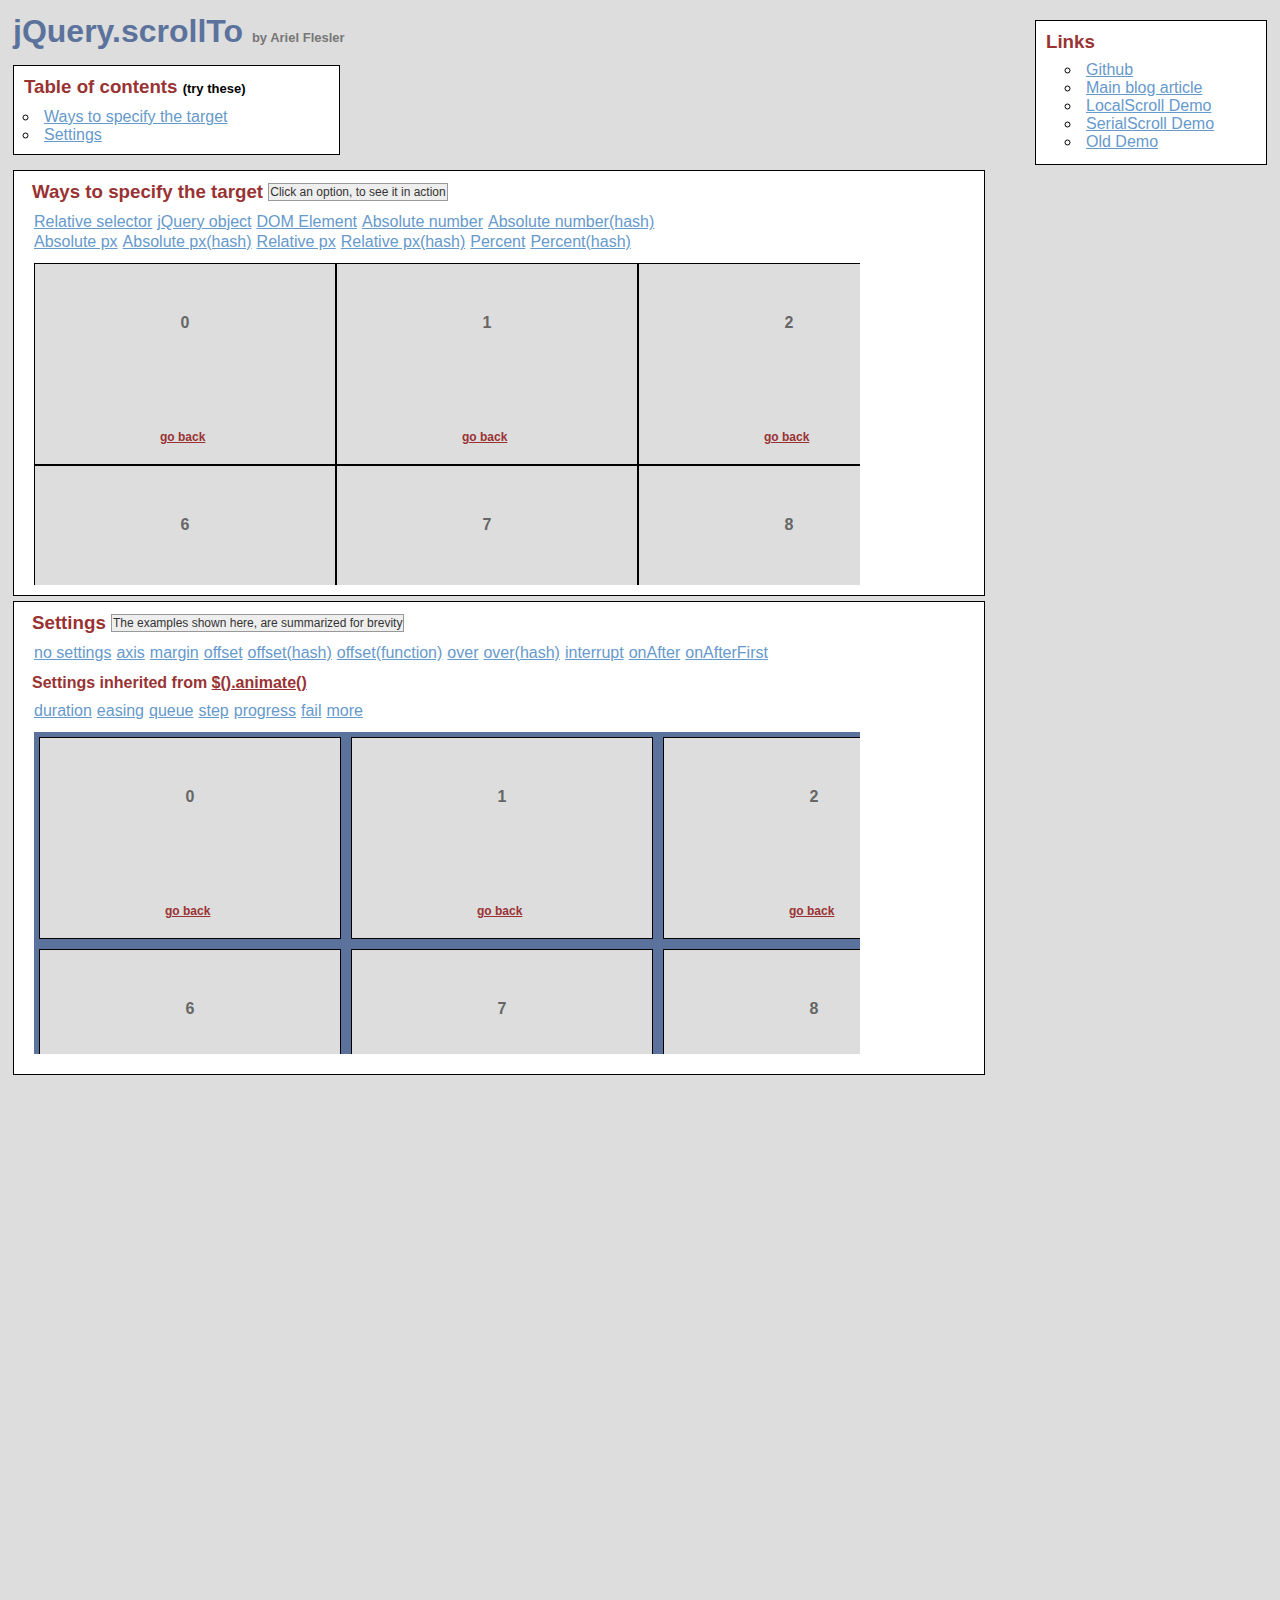
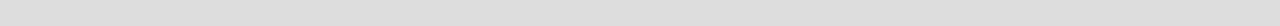
<file: GPMS3.2/public_html/js/libs/jquery.scrollTo-master/demo/index.html>
<!DOCTYPE html PUBLIC "-//W3C//DTD XHTML 1.0 Transitional//EN" "http://www.w3.org/TR/xhtml1/DTD/xhtml1-transitional.dtd">
<html xmlns="http://www.w3.org/1999/xhtml">
<head>
	<meta http-equiv="Content-Type" content="text/html; charset=iso-8859-1" />
	<title>jQuery.scrollTo</title>
	<meta name="keywords" content="javascript, jquery, plugins, scroll, scrollTo, smooth, animation, to, effect, ariel, flesler, window, overflow, element, navigation, customizable" />
	<meta name="description" content="Demo of jQuery.scrollTo. Lightweight, cross-browser and highly customizable animated scrolling with jQuery, made by Ariel Flesler." />
	<meta name="robots" content="index,follow" />
	<link type="text/css" rel="stylesheet" href="css/style.css" />
	<script type="text/javascript" src="https://ajax.googleapis.com/ajax/libs/jquery/1.8.0/jquery.min.js"></script>
	<script type="text/javascript" src="../jquery.scrollTo.min.js"></script>
	<script type="text/javascript">
		jQuery(function( $ ){
			/**
			 * Demo binding and preparation, no need to read this part
			 */
				//borrowed from jQuery easing plugin
				//http://gsgd.co.uk/sandbox/jquery.easing.php
				$.easing.elasout = function(x, t, b, c, d) {
					var s=1.70158;var p=0;var a=c;
					if (t==0) return b;  if ((t/=d)==1) return b+c;  if (!p) p=d*.3;
					if (a < Math.abs(c)) { a=c; var s=p/4; }
					else var s = p/(2*Math.PI) * Math.asin (c/a);
					return a*Math.pow(2,-10*t) * Math.sin( (t*d-s)*(2*Math.PI)/p ) + c + b;
				};
				$('a.back').click(function() {
					$(this).parents('div.pane').scrollTo(0, 800, { queue:true });
					$(this).parents('div.section').find('span.message').text( this.title);
					return false;
				});
				//just for the example, to stop the click on the links.
				$('ul.links').click(function(e){
					var link = e.target;
					if (link.target === '_blank') {
						return;
					}
					e.preventDefault();
					link.blur();
					if (link.title) {
						$(this).parent().find('span.message').text(link.title);
					}
				});
			
			// This one is important, many browsers don't reset scroll on refreshes
			// Reset all scrollable panes to (0,0)
			$('div.pane').scrollTo(0);
			// Reset the screen to (0,0)
			$.scrollTo(0);
			
			// TOC, shows how to scroll the whole window
			$('#toc a').click(function() {//$.scrollTo works EXACTLY the same way, but scrolls the whole screen
				$.scrollTo(this.hash, 1500, { easing:'elasout' });
				$(this.hash).find('span.message').text(this.title);
				return false;
			});
			
			// Target examples bindings
			var $target = $('#pane-target');
			$('#target-examples a').click(function() {
				$target.stop(true);
			});

			$('#relative-selector').click(function() {
				$target.scrollTo('li:eq(7)', 800);
			});
			$('#jquery-object').click(function() {
				$target.scrollTo($('#pane-target li:eq(14)') , 800);
			});
			$('#dom-element').click(function() {
				$target.scrollTo(document.getElementById('twenty'), 800);
			});
			$('#absolute-number').click(function() {
				$target.scrollTo(150, 800);
			});
			$('#absolute-number-hash').click(function() {
				$target.scrollTo({ top:800, left:700}, 800);
			});
			$('#absolute-px').click(function() {
				$target.scrollTo('520px', 800);
			});
			$('#absolute-px-hash').click(function() {
				$target.scrollTo({top:'110px', left:'290px'}, 800);
			});
			$('#relative-px').click(function() {
				$target.scrollTo('+=100', 500);
			});
			$('#relative-px-hash').click(function() {				
				$target.scrollTo({top:'-=100px', left:'+=100'}, 500);
			});
			$('#percentage-px').click(function() {				
				$target.scrollTo('50%', 800);
			});
			$('#percentage-px-hash').click(function() {				
				$target.scrollTo({top:'50%', left:'20%'}, 800);
			});
			
			// Settings examples bindings, they will all scroll to the same place, with different settings
			var $settings = $('#pane-settings');
			$('#settings-examples a').click(function() {
				// before each animation, reset to (0,0), skip this.
				$settings.stop(true).scrollTo(0);
			});
			
			$('#settings-no').click(function() {
				$settings.scrollTo('li:eq(15)', 1000);
			});
			$('#settings-axis').click(function() {// only scroll horizontally
				$settings.scrollTo('li:eq(15)', 1000, { axis:'x' });
			});
			$('#settings-duration').click(function() {// it's the same as specifying it in the 2nd argument
				$settings.scrollTo('li:eq(15)', { duration: 3000 });
			});
			$('#settings-easing').click(function() {
				$settings.scrollTo('li:eq(15)', 2500, { easing:'elasout' });
			});
			$('#settings-margin').click(function() {//scroll to the "outer" position of the element
				$settings.scrollTo('li:eq(15)', 1000, { margin:true });
			});
			$('#settings-offset').click(function() {//same as { top:-50, left:-50 }
				$settings.scrollTo('li:eq(15)', 1000, { offset:-50 });
			});
			$('#settings-offset-hash').click(function() {
				$settings.scrollTo('li:eq(15)', 1000, { offset:{ top:-5, left:-30 } });
			});
			$('#settings-offset-function').click(function() {
				$settings.scrollTo('li:eq(15)', 1000, {offset: function() { return {top:-30, left:-5}; }});
			});
			$('#settings-over').click(function() {//same as { top:-50, left:-50 }
				$settings.scrollTo('li:eq(15)', 1000, { over:0.5 });
			});
			$('#settings-over-hash').click(function() {
				$settings.scrollTo('li:eq(15)', 1000, { over:{ top:0.2, left:-0.5 } });
			});
			$('#settings-interrupt').click(function() {
				$settings.scrollTo('li:eq(15)', 10000, { interrupt:true });
			});
			$('#settings-queue').click(function() {//in this case, having 'axis' as 'xy' or 'yx' matters.
				$settings.scrollTo('li:eq(15)', 2000, { queue:true });
			});
			$('#settings-onAfter').click(function() {
				$settings.scrollTo('li:eq(15)', 2000, { 
					onAfter:function() {
						$('#settings-message').text('Got there!');
					}
				});
			});
			$('#settings-onAfterFirst').click(function() {//onAfterFirst exists only when queuing
				$settings.scrollTo('li:eq(15)', 1600, { 
					queue:true,
					onAfterFirst:function() {
						$('#settings-message').text('Got there horizontally!');
					},
					onAfter:function() {
						$('#settings-message').text('Got there vertically!');
					}
				});
			});
			$('#settings-step').click(function() {
				$settings.scrollTo('li:eq(15)', 2000, {step:function(now) {
					$('#settings-message').text(now.toFixed(2));
				}});
			});
			$('#settings-progress').click(function() {
				$settings.scrollTo('li:eq(15)', 2000, {progress:function(_, now) {
					$('#settings-message').text(Math.round(now*100) + '%');
				}});
			});
			$('#settings-fail').click(function() {
				$settings.scrollTo('li:eq(15)', 10000, {interrupt:true, fail:function() {
					$('#settings-message').text('Scroll interrupted!');
				}});
			});
		});
	</script>
</head>
<body>
	<h1>jQuery.scrollTo&nbsp;<strong>by Ariel Flesler</strong></h1>
	
	<div id="toc" class="part">
		<h3>Table of contents&nbsp;<strong>(try these)</strong></h3>
		<ul>
			<li><a title="$.scrollTo('#target-examples', 800, {easing:'elasout'});" href="#target-examples">Ways to specify the target</a></li>
			<li><a title="$.scrollTo('#settings-examples', 800, {easing:'elasout'});" href="#settings-examples">Settings</a></li>
		</ul>
	</div>
	
	<div id="links" class="part">
		<h3>Links</h3>
		<ul>
			<li><a target="_blank" href="https://github.com/flesler/jquery.scrollTo">Github</a></li>
			<li><a target="_blank" href="http://flesler.blogspot.com/2007/10/jqueryscrollto.html">Main blog article</a></li>
			<li><a target="_blank" href="http://demos.flesler.com/jquery/localScroll/">LocalScroll Demo</a></li>
			<li><a target="_blank" href="http://demos.flesler.com/jquery/serialScroll/">SerialScroll Demo</a></li>
			<li><a target="_blank" href="index.old.html">Old Demo</a></li>
		</ul>
	</div>
	<div id="target-examples" class="section part">
		<h3>Ways to specify the target&nbsp;<span id="target-message" class="message">Click an option, to see it in action</span></h3>
		<ul class="links">
			<li><a title="$(...).scrollTo('li:eq(7)', 800);" id="relative-selector" href="#">Relative selector</a></li>
			<li><a title="$(...).scrollTo($('div li:eq(14)'), 800);" id="jquery-object" href="#">jQuery object</a></li>
			<li><a title="$(...).scrollTo(document.getElementById('twenty'), 800);" id="dom-element" href="#">DOM Element</a></li>
			<li><a title="$(...).scrollTo(150, 800);" id="absolute-number" href="#">Absolute number</a></li>
			<li><a title="$(...).scrollTo({ top:800, left:700}, 800);" id="absolute-number-hash" href="#">Absolute number(hash)</a></li>
		</ul>
		<ul class="links">
			<li><a title="$(...).scrollTo('520px', 800);" id="absolute-px" href="#">Absolute px</a></li>
			<li><a title="$(...).scrollTo({top:'110px', left:'290px'}, 800);" id="absolute-px-hash" href="#">Absolute px(hash)</a></li>
			<li><a title="$(...).scrollTo('+=100px', 800);" id="relative-px" href="#">Relative px</a></li>
			<li><a title="$(...).scrollTo({top:'-=100px', left:'+=100'}, 800);" id="relative-px-hash" href="#">Relative px(hash)</a></li>
			<li><a title="$(...).scrollTo('50%', 800);" id="percentage-px" href="#">Percent</a></li>
			<li><a title="$(...).scrollTo({top:'50%', left:'20%'}, 800);" id="percentage-px-hash" href="#">Percent(hash)</a></li>
		</ul>
		<div id="pane-target" class="pane">
			<ul class="elements" style="height:1011px; width:1820px;">
				<li><p>0</p><a href="#" title="$(...).scrollTo(0, 800, {queue:true});" class="back">go back</a></li><li><p>1</p><a href="#" title="$(...).scrollTo(0, 800, {queue:true});" class="back">go back</a></li><li><p>2</p><a href="#" title="$(...).scrollTo(0, 800, {queue:true});" class="back">go back</a></li><li><p>3</p><a href="#" title="$(...).scrollTo(0, 800, {queue:true});" class="back">go back</a></li><li><p>4</p><a href="#" title="$(...).scrollTo(0, 800, {queue:true});" class="back">go back</a></li><li><p>5</p><a href="#" title="$(...).scrollTo(0, 800, {queue:true});" class="back">go back</a></li><li><p>6</p><a href="#" title="$(...).scrollTo(0, 800, {queue:true});" class="back">go back</a></li><li><p>7</p><a href="#" title="$(...).scrollTo(0, 800, {queue:true});" class="back">go back</a></li><li><p>8</p><a href="#" title="$(...).scrollTo(0, 800, {queue:true});" class="back">go back</a></li><li><p>9</p><a href="#" title="$(...).scrollTo(0, 800, {queue:true});" class="back">go back</a></li><li><p>10</p><a href="#" title="$(...).scrollTo(0, 800, {queue:true});" class="back">go back</a></li><li><p>11</p><a href="#" title="$(...).scrollTo(0, 800, {queue:true});" class="back">go back</a></li><li><p>12</p><a href="#" title="$(...).scrollTo(0, 800, {queue:true});" class="back">go back</a></li><li><p>13</p><a href="#" title="$(...).scrollTo(0, 800, {queue:true});" class="back">go back</a></li><li><p>14</p><a href="#" title="$(...).scrollTo(0, 800, {queue:true});" class="back">go back</a></li><li><p>15</p><a href="#" title="$(...).scrollTo(0, 800, {queue:true});" class="back">go back</a></li><li><p>16</p><a href="#" title="$(...).scrollTo(0, 800, {queue:true});" class="back">go back</a></li><li><p>17</p><a href="#" title="$(...).scrollTo(0, 800, {queue:true});" class="back">go back</a></li><li><p>18</p><a href="#" title="$(...).scrollTo(0, 800, {queue:true});" class="back">go back</a></li><li><p>19</p><a href="#" title="$(...).scrollTo(0, 800, {queue:true});" class="back">go back</a></li><li id="twenty"><p>20</p><a href="#" title="$(...).scrollTo(0, 800, {queue:true});" class="back">go back</a></li><li><p>21</p><a href="#" title="$(...).scrollTo(0, 800, {queue:true});" class="back">go back</a></li><li><p>22</p><a href="#" title="$(...).scrollTo(0, 800, {queue:true});" class="back">go back</a></li><li><p>23</p><a href="#" title="$(...).scrollTo(0, 800, {queue:true});" class="back">go back</a></li><li><p>24</p><a href="#" title="$(...).scrollTo(0, 800, {queue:true});" class="back">go back</a></li><li><p>25</p><a href="#" title="$(...).scrollTo(0, 800, {queue:true});" class="back">go back</a></li><li><p>26</p><a href="#" title="$(...).scrollTo(0, 800, {queue:true});" class="back">go back</a></li><li><p>27</p><a href="#" title="$(...).scrollTo(0, 800, {queue:true});" class="back">go back</a></li><li><p>28</p><a href="#" title="$(...).scrollTo(0, 800, {queue:true});" class="back">go back</a></li><li><p>29</p><a href="#" title="$(...).scrollTo(0, 800, {queue:true});" class="back">go back</a></li>
			</ul>
		</div>
	</div>
	<div id="settings-examples" class="section part">
		<h3>Settings&nbsp;<span id="settings-message" class="message">The examples shown here, are summarized for brevity</span></h3>
		<ul class="links">
			<li><a title="$(...).scrollTo('li:eq(15)', 1000);" id="settings-no" href="#">no settings</a></li>
			<li><a title="$(...).scrollTo('li:eq(15)', 1000, {axis:'x'});//only scroll on this axis (can be x, y, xy or yx)" id="settings-axis" href="#">axis</a></li>
			<li><a title="$(...).scrollTo('li:eq(15)', 1000, {margin:true});//deduct the margin and border from the final position" id="settings-margin" href="#">margin</a></li>
			<li><a title="$(...).scrollTo('li:eq(15)', 1000, {offset:-50});//add or deduct from the final position" id="settings-offset" href="#">offset</a></li>
			<li><a title="$(...).scrollTo('li:eq(15)', 1000, {offset: {top:-5, left:-30} });" id="settings-offset-hash" href="#">offset(hash)</a></li>
			<li><a title="$(...).scrollTo('li:eq(15)', 1000, {offset: function() { return {top:-30, left:-5}; }});" id="settings-offset-function" href="#">offset(function)</a></li>
			<li><a title="$(...).scrollTo('li:eq(15)', 1000, {over:0.5});//add or deduct a fraction of its height/width" id="settings-over" href="#">over</a></li>
			<li><a title="$(...).scrollTo('li:eq(15)', 1000, {over:{top:0.2, left:-0.5});" id="settings-over-hash" href="#">over(hash)</a></li>
			<li><a title="Scroll manually to interrupt the animation" id="settings-interrupt" href="#">interrupt</a></li>
			<li><a title="$(...).scrollTo('li:eq(15)', 1600, {onAfter:function() { } });//called after the scrolling ends" id="settings-onAfter" href="#">onAfter</a></li>
			<li><a title="$(...).scrollTo('li:eq(15)', 1600, {queue:true, onAfterFirst:function() { } });//called after the first axis scrolled" id="settings-onAfterFirst" href="#">onAfterFirst</a></li>
		</ul>
		<h4>Settings inherited from <a href="http://api.jquery.com/animate/#animate-properties-options" target="_blank">$().animate()</a></h4>
		<ul class="links">
			<li><a title="$(...).scrollTo('li:eq(15)', {duration:3000});//another way of calling the plugin" id="settings-duration" href="#">duration</a></li>
			<li><a title="$(...).scrollTo('li:eq(15)', 2500, {easing:'elasout'});//specify an easing equation" id="settings-easing" href="#">easing</a></li>
			<li><a title="$(...).scrollTo('li:eq(15)', 1600, {queue:true});//scroll one axis, then the other" id="settings-queue" href="#">queue</a></li>
			<li><a title="$(...).scrollTo('li:eq(15)', 2500, {step:function() { }'});//specify a step function" id="settings-step" href="#">step</a></li>
			<li><a title="$(...).scrollTo('li:eq(15)', 2500, {progress:function() { }'});//specify a progress function" id="settings-progress" href="#">progress</a></li>
			<li><a title="Scroll manually to interrupt and trigger the callback" id="settings-fail" href="#">fail</a></li>
			<li><a href="http://api.jquery.com/animate/#animate-properties-options" target="_blank">more</a></li>
		</ul>
		<div id="pane-settings" class="pane">
			<ul class="elements" style="height:1062px;width:1877px;">
				<li><p>0</p><a href="#" title="$(...).scrollTo(0, 800, {queue:true});" class="back">go back</a></li><li><p>1</p><a href="#" title="$(...).scrollTo(0, 800, {queue:true});" class="back">go back</a></li><li><p>2</p><a href="#" title="$(...).scrollTo(0, 800, {queue:true});" class="back">go back</a></li><li><p>3</p><a href="#" title="$(...).scrollTo(0, 800, {queue:true});" class="back">go back</a></li><li><p>4</p><a href="#" title="$(...).scrollTo(0, 800, {queue:true});" class="back">go back</a></li><li><p>5</p><a href="#" title="$(...).scrollTo(0, 800, {queue:true});" class="back">go back</a></li><li><p>6</p><a href="#" title="$(...).scrollTo(0, 800, {queue:true});" class="back">go back</a></li><li><p>7</p><a href="#" title="$(...).scrollTo(0, 800, {queue:true});" class="back">go back</a></li><li><p>8</p><a href="#" title="$(...).scrollTo(0, 800, {queue:true});" class="back">go back</a></li><li><p>9</p><a href="#" title="$(...).scrollTo(0, 800, {queue:true});" class="back">go back</a></li><li><p>10</p><a href="#" title="$(...).scrollTo(0, 800, {queue:true});" class="back">go back</a></li><li><p>11</p><a href="#" title="$(...).scrollTo(0, 800, {queue:true});" class="back">go back</a></li><li><p>12</p><a href="#" title="$(...).scrollTo(0, 800, {queue:true});" class="back">go back</a></li><li><p>13</p><a href="#" title="$(...).scrollTo(0, 800, {queue:true});" class="back">go back</a></li><li><p>14</p><a href="#" title="$(...).scrollTo(0, 800, {queue:true});" class="back">go back</a></li><li><p>15</p><a href="#" title="$(...).scrollTo(0, 800, {queue:true});" class="back">go back</a></li><li><p>16</p><a href="#" title="$(...).scrollTo(0, 800, {queue:true});" class="back">go back</a></li><li><p>17</p><a href="#" title="$(...).scrollTo(0, 800, {queue:true});" class="back">go back</a></li><li><p>18</p><a href="#" title="$(...).scrollTo(0, 800, {queue:true});" class="back">go back</a></li><li><p>19</p><a href="#" title="$(...).scrollTo(0, 800, {queue:true});" class="back">go back</a></li><li><p>20</p><a href="#" title="$(...).scrollTo(0, 800, {queue:true});" class="back">go back</a></li><li><p>21</p><a href="#" title="$(...).scrollTo(0, 800, {queue:true});" class="back">go back</a></li><li><p>22</p><a href="#" title="$(...).scrollTo(0, 800, {queue:true});" class="back">go back</a></li><li><p>23</p><a href="#" title="$(...).scrollTo(0, 800, {queue:true});" class="back">go back</a></li><li><p>24</p><a href="#" title="$(...).scrollTo(0, 800, {queue:true});" class="back">go back</a></li><li><p>25</p><a href="#" title="$(...).scrollTo(0, 800, {queue:true});" class="back">go back</a></li><li><p>26</p><a href="#" title="$(...).scrollTo(0, 800, {queue:true});" class="back">go back</a></li><li><p>27</p><a href="#" title="$(...).scrollTo(0, 800, {queue:true});" class="back">go back</a></li><li><p>28</p><a href="#" title="$(...).scrollTo(0, 800, {queue:true});" class="back">go back</a></li><li><p>29</p><a href="#" title="$(...).scrollTo(0, 800, {queue:true});" class="back">go back</a></li>
			</ul>
		</div>
	</div>
</body>
</html>
</file>
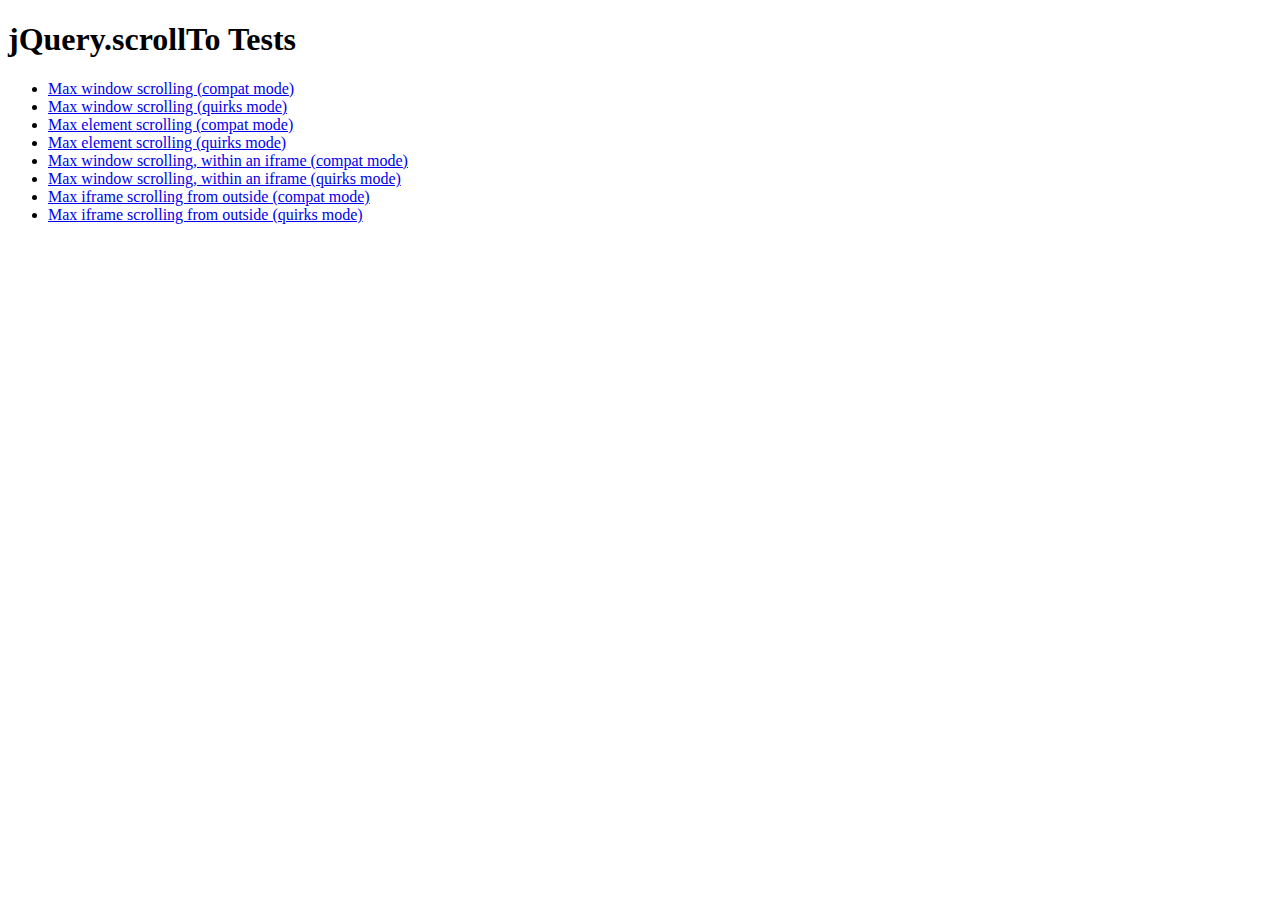
<file: GPMS3.2/public_html/js/libs/jquery.scrollTo-master/tests/index.html>
<!DOCTYPE html PUBLIC "-//W3C//DTD XHTML 1.0 Transitional//EN" "http://www.w3.org/TR/xhtml1/DTD/xhtml1-transitional.dtd">
<html xmlns="http://www.w3.org/1999/xhtml">
<head>
	<meta http-equiv="Content-Type" content="text/html; charset=iso-8859-1" />
	<title>jQuery.scrollTo Tests</title>
	<meta name="keywords" content="javascript, jquery, plugins, scroll, scrollTo, smooth, animation, to, effect, ariel, flesler, window, overflow, element, navigation, customizable" />
	<meta name="description" content="Tests for jQuery ScrollTo. Made by Ariel Flesler." />
	<meta name="robots" content="index,follow" />
</head>
<body>
	<h1>jQuery.scrollTo Tests</h1>
	
	<ul>
		<li><a href="WinMaxY-compat.html">Max window scrolling (compat mode)</a></li>
		<li><a href="WinMaxY-quirks.html">Max window scrolling (quirks mode)</a></li>
		<li><a href="ElemMaxY-compat.html">Max element scrolling (compat mode)</a></li>
		<li><a href="ElemMaxY-quirks.html">Max element scrolling (quirks mode)</a></li>
		<li><a href="WinMaxY-with-iframe-compat.html">Max window scrolling, within an iframe (compat mode)</a></li>
		<li><a href="WinMaxY-with-iframe-quirks.html">Max window scrolling, within an iframe (quirks mode)</a></li>
		<li><a href="WinMaxY-to-iframe-compat.html">Max iframe scrolling from outside (compat mode)</a></li>
		<li><a href="WinMaxY-to-iframe-quirks.html">Max iframe scrolling from outside (quirks mode)</a></li>
	</ul>
</body>
</html>
</file>
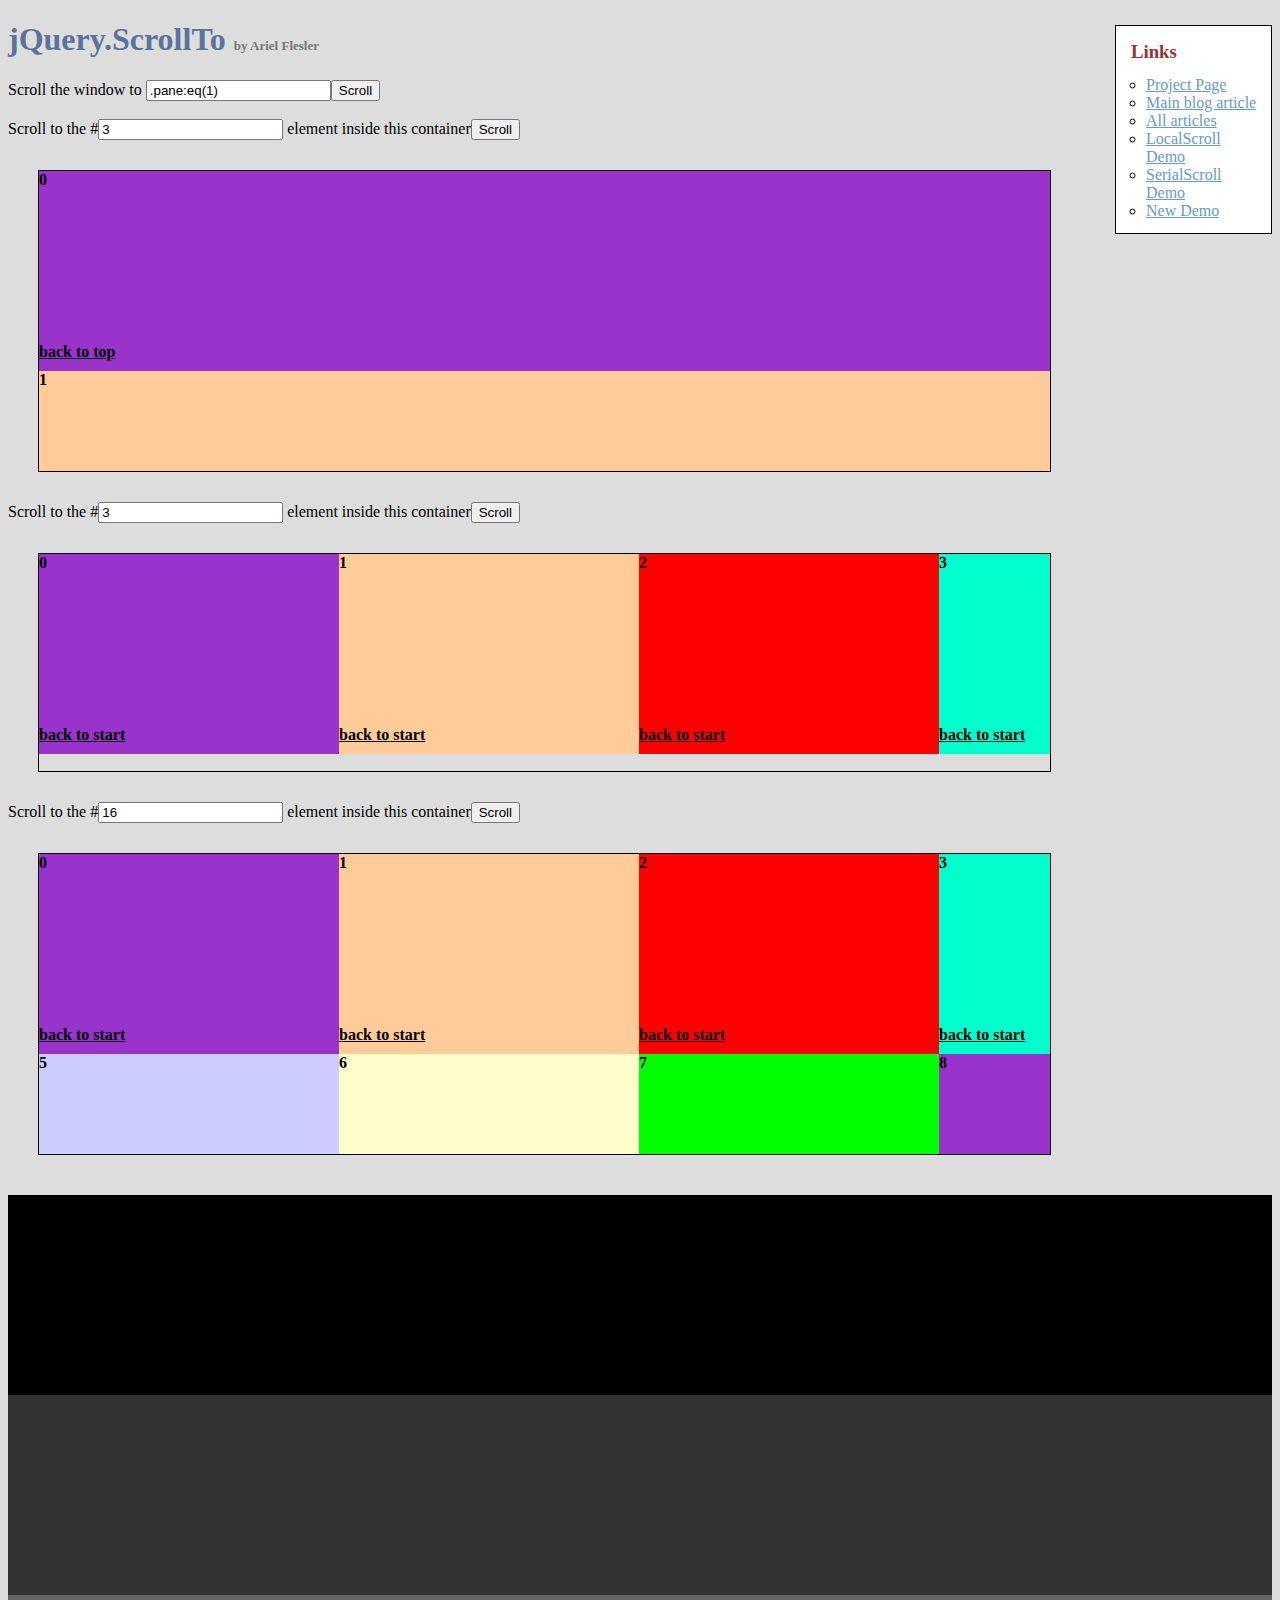
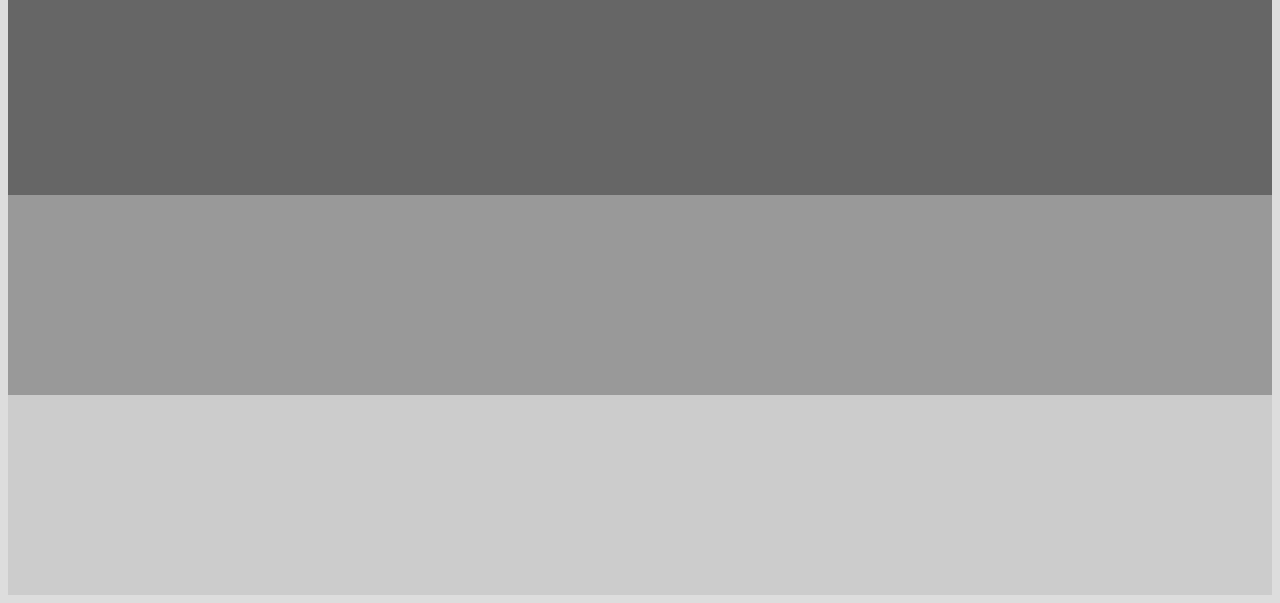
<file: GPMS3.2/public_html/js/libs/jquery.scrollTo-master/demo/index.old.html>
<!DOCTYPE html PUBLIC "-//W3C//DTD XHTML 1.0 Transitional//EN" "http://www.w3.org/TR/xhtml1/DTD/xhtml1-transitional.dtd">
<html xmlns="http://www.w3.org/1999/xhtml">
<head>
	<meta http-equiv="Content-Type" content="text/html; charset=iso-8859-1" />
	<title>jQuery.ScrollTo</title>
	<meta name="keywords" content="javascript, jquery, plugins, scroll, scrollTo, smooth, animation, to, effect, ariel, flesler, window, overflow, element, navigation, customizable" />
	<meta name="description" content="Demo of jQuery.scrollTo. Lightweight, cross-browser and highly customizable animated scrolling with jQuery, made by Ariel Flesler." />
	<meta name="robots" content="index,follow" />
	<link type="text/css" rel="stylesheet" href="css/style.old.css" />
	<script type="text/javascript" src="https://ajax.googleapis.com/ajax/libs/jquery/1.8.0/jquery.min.js"></script>
	<script type="text/javascript" src="../jquery.scrollTo.js"></script>
	<script type="text/javascript">
		jQuery(function( $ ){
			//borrowed from jQuery easing plugin
			//http://gsgd.co.uk/sandbox/jquery.easing.php
			$.easing.elasout = function(x, t, b, c, d) {
				var s=1.70158;var p=0;var a=c;
				if (t==0) return b;  if ((t/=d)==1) return b+c;  if (!p) p=d*.3;
				if (a < Math.abs(c)) { a=c; var s=p/4; }
				else var s = p/(2*Math.PI) * Math.asin (c/a);
				return a*Math.pow(2,-10*t) * Math.sin( (t*d-s)*(2*Math.PI)/p ) + c + b;
			};	
			$('button').click(function(){//this is not the cleanest way to do this, I'm just keeping it short.
				var index = parseInt( $(this).prev('input').val() ) || 0;
				var $c = $(this).parent().next();
				$c.stop().scrollTo('li:eq('+index+')', {duration:2500, easing:'elasout',axis:$c.attr('id')});
			});
			$('#btn_screen').click(function(){
				$.scrollTo( $('#txt_screen').val(), {duration:2500} );
			});
			$('div.container a').click(function(){
				var $c = $(this).parents('.container');
				$c.stop().scrollTo( 0, {duration:2000,axis:$c.attr('id'), queue:true} );
				return false;
			});
		});
	</script>
</head>
<body>
	<h1>jQuery.ScrollTo&nbsp;<strong>by Ariel Flesler</strong></h1>
	<div id="links" class="part" style="width:135px">
		<h3>Links</h3>
		<ul>
			<li><a target="_blank" href="http://plugins.jquery.com/project/ScrollTo">Project Page</a></li>
			<li><a target="_blank" href="http://flesler.blogspot.com/2007/10/jqueryscrollto.html">Main blog article</a></li>
			<li><a target="_blank" href="http://flesler.blogspot.com/search/label/jQuery.ScrollTo">All articles</a></li>
			<li><a target="_blank" href="http://flesler.webs.com/jQuery.LocalScroll/">LocalScroll Demo</a></li>
			<li><a target="_blank" href="http://flesler.webs.com/jQuery.SerialScroll/">SerialScroll Demo</a></li>
			<li><a target="_blank" href="./" rel="prev" rev="next">New Demo</a></li>
		</ul>
	</div>
	<label for="txt_screen">Scroll the window to <input id="txt_screen" type="text" value=".pane:eq(1)" /><input id="btn_screen" type="button" value="Scroll" /></label><br /><br />
	<label>Scroll to the #<input type="text" value="3" /> element inside this container<button>Scroll</button></label>
	<div id="y" class="container">
		<ul>
			<li style="background-color:#9933CC;"><p>0</p><a href="#">back to top</a></li>
			<li style="background-color:#FFCC99;"><p>1</p><a href="#">back to top</a></li>
			<li style="background-color:#FF0000;"><p>2</p><a href="#">back to top</a></li>
			<li style="background-color:#00FFCC;"><p>3</p><a href="#">back to top</a></li>
			<li style="background-color:#663366;"><p>4</p><a href="#">back to top</a></li>
			<li style="background-color:#CCCCFF;"><p>5</p><a href="#">back to top</a></li>
			<li style="background-color:#FFFFCC;"><p>6</p><a href="#">back to top</a></li>
			<li style="background-color:#00FF00;"><p>7</p><a href="#">back to top</a></li>
		</ul>
	</div>
	<label>Scroll to the #<input type="text" value="3" /> element inside this container<button>Scroll</button></label>
	<div id="x" class="container">
		<ul style="width:4820px;">
			<li style="background-color:#9933CC;"><p>0</p><a href="#">back to start</a></li>
			<li style="background-color:#FFCC99;"><p>1</p><a href="#">back to start</a></li>
			<li style="background-color:#FF0000;"><p>2</p><a href="#">back to start</a></li>
			<li style="background-color:#00FFCC;"><p>3</p><a href="#">back to start</a></li>
			<li style="background-color:#663366;"><p>4</p><a href="#">back to start</a></li>
			<li style="background-color:#CCCCFF;"><p>5</p><a href="#">back to start</a></li>
			<li style="background-color:#FFFFCC;"><p>6</p><a href="#">back to start</a></li>
			<li style="background-color:#00FF00;"><p>7</p><a href="#">back to start</a></li>
			<li style="background-color:#9933CC;"><p>8</p><a href="#">back to start</a></li>
			<li style="background-color:#FFCC99;"><p>9</p><a href="#">back to start</a></li>
			<li style="background-color:#FF0000;"><p>10</p><a href="#">back to start</a></li>
			<li style="background-color:#00FFCC;"><p>11</p><a href="#">back to start</a></li>
			<li style="background-color:#663366;"><p>12</p><a href="#">back to start</a></li>
			<li style="background-color:#CCCCFF;"><p>13</p><a href="#">back to start</a></li>
			<li style="background-color:#FFFFCC;"><p>14</p><a href="#">back to start</a></li>
			<li style="background-color:#00FF00;"><p>15</p><a href="#">back to start</a></li>
		</ul>
	</div>
	<label>Scroll to the #<input type="text" value="16" /> element inside this container<button>Scroll</button></label>
	<div id="xy" class="container">
		<ul style="width:1500px;">
			<li style="background-color:#9933CC;"><p>0</p><a href="#">back to start</a></li>
			<li style="background-color:#FFCC99;"><p>1</p><a href="#">back to start</a></li>
			<li style="background-color:#FF0000;"><p>2</p><a href="#">back to start</a></li>
			<li style="background-color:#00FFCC;"><p>3</p><a href="#">back to start</a></li>
			<li style="background-color:#663366;"><p>4</p><a href="#">back to start</a></li>
			<li style="background-color:#CCCCFF;"><p>5</p><a href="#">back to start</a></li>
			<li style="background-color:#FFFFCC;"><p>6</p><a href="#">back to start</a></li>
			<li style="background-color:#00FF00;"><p>7</p><a href="#">back to start</a></li>
			<li style="background-color:#9933CC;"><p>8</p><a href="#">back to start</a></li>
			<li style="background-color:#FFCC99;"><p>9</p><a href="#">back to start</a></li>
			<li style="background-color:#FF0000;"><p>10</p><a href="#">back to start</a></li>
			<li style="background-color:#00FFCC;"><p>11</p><a href="#">back to start</a></li>
			<li style="background-color:#663366;"><p>12</p><a href="#">back to start</a></li>
			<li style="background-color:#CCCCFF;"><p>13</p><a href="#">back to start</a></li>
			<li style="background-color:#FFFFCC;"><p>14</p><a href="#">back to start</a></li>
			<li style="background-color:#00FF00;"><p>15</p><a href="#">back to start</a></li>
			<li style="background-color:#9933CC;"><p>16</p><a href="#">back to start</a></li>
			<li style="background-color:#FFCC99;"><p>17</p><a href="#">back to start</a></li>
			<li style="background-color:#FF0000;"><p>18</p><a href="#">back to start</a></li>
			<li style="background-color:#00FFCC;"><p>19</p><a href="#">back to start</a></li>
			<li style="background-color:#663366;"><p>20</p><a href="#">back to start</a></li>
			<li style="background-color:#CCCCFF;"><p>21</p><a href="#">back to start</a></li>
			<li style="background-color:#FFFFCC;"><p>22</p><a href="#">back to start</a></li>
			<li style="background-color:#00FF00;"><p>23</p><a href="#">back to start</a></li>
			<li style="background-color:#9933CC;"><p>24</p><a href="#">back to start</a></li>
			<li style="background-color:#FFCC99;"><p>25</p><a href="#">back to start</a></li>
			<li style="background-color:#FF0000;"><p>26</p><a href="#">back to start</a></li>
			<li style="background-color:#00FFCC;"><p>27</p><a href="#">back to start</a></li>
			<li style="background-color:#663366;"><p>28</p><a href="#">back to start</a></li>
			<li style="background-color:#CCCCFF;"><p>29</p><a href="#">back to start</a></li>
		</ul>
	</div>
	<div class="pane" style="background-color:#000000;margin-top:40px;"></div>
	<div class="pane" style="background-color:#333333;"></div>
	<div class="pane" style="background-color:#666666;"></div>
	<div class="pane" style="background-color:#999999;"></div>
	<div class="pane" style="background-color:#CCCCCC;"></div>
</body>
</html>
</file>
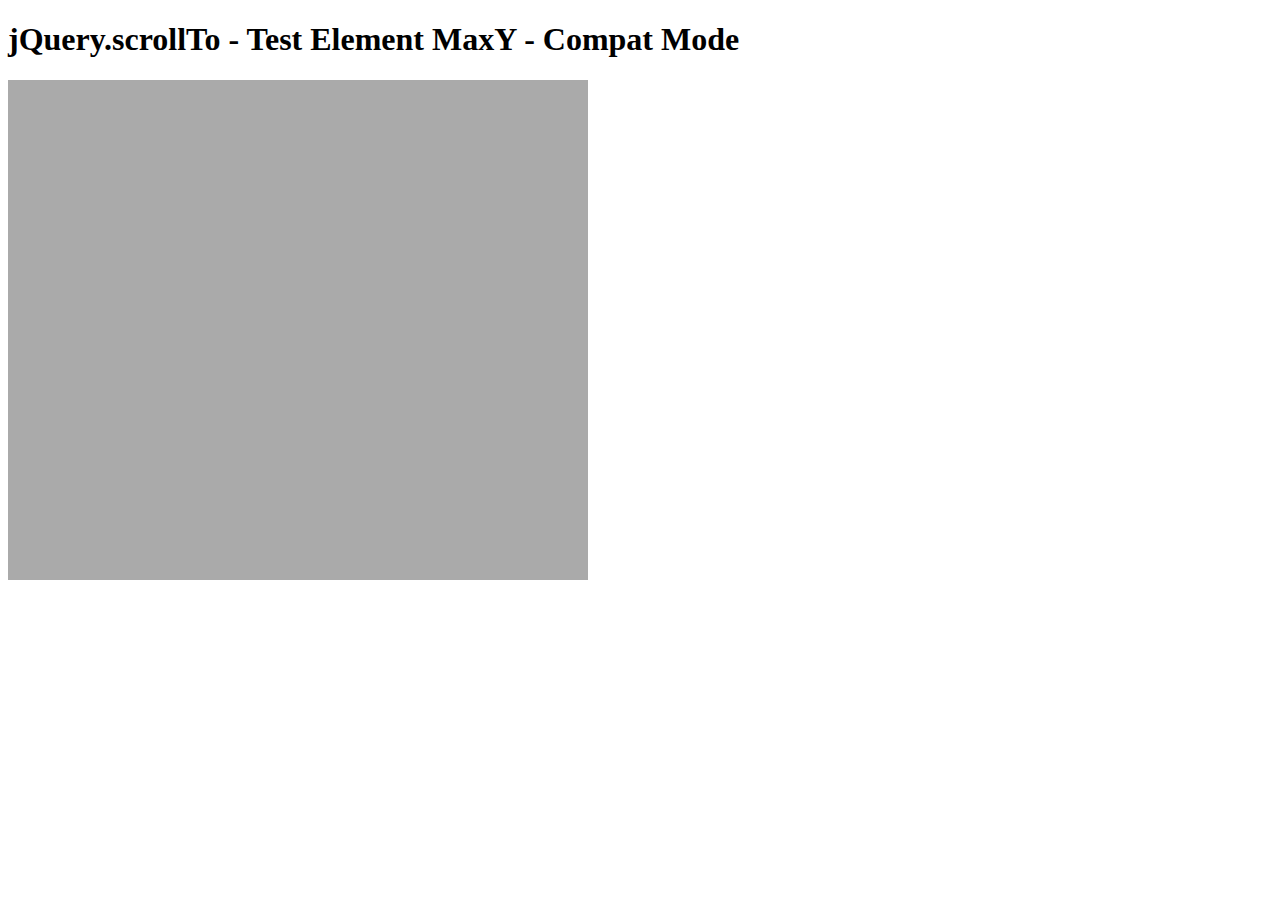
<file: GPMS3.2/public_html/js/libs/jquery.scrollTo-master/tests/ElemMaxY-compat.html>
<!DOCTYPE html PUBLIC "-//W3C//DTD XHTML 1.0 Transitional//EN" "http://www.w3.org/TR/xhtml1/DTD/xhtml1-transitional.dtd">
<html xmlns="http://www.w3.org/1999/xhtml">
<head>
	<meta http-equiv="Content-Type" content="text/html; charset=iso-8859-1" />
	<title>jQuery.scrollTo - Test Element MaxY - Compat Mode</title>
	<script type="text/javascript" src="https://code.jquery.com/jquery-1.11.0.js"></script>
	<script type="text/javascript" src="../jquery.scrollTo.js"></script>
	<script type="text/javascript" src="test.js"></script>
</head>
<body>
	<h1>jQuery.scrollTo - Test Element MaxY - Compat Mode</h1>
	
	<div id="viewport" style="width:600px;height:500px;overflow: auto">
		<div id="ua" style="height:1500px; width:500px; padding:0 40px; background-color:#AAA">
			&nbsp;
		</div>
	</div>
	<script type="text/javascript">
		$('#viewport').test();
	</script>
</html>
</file>
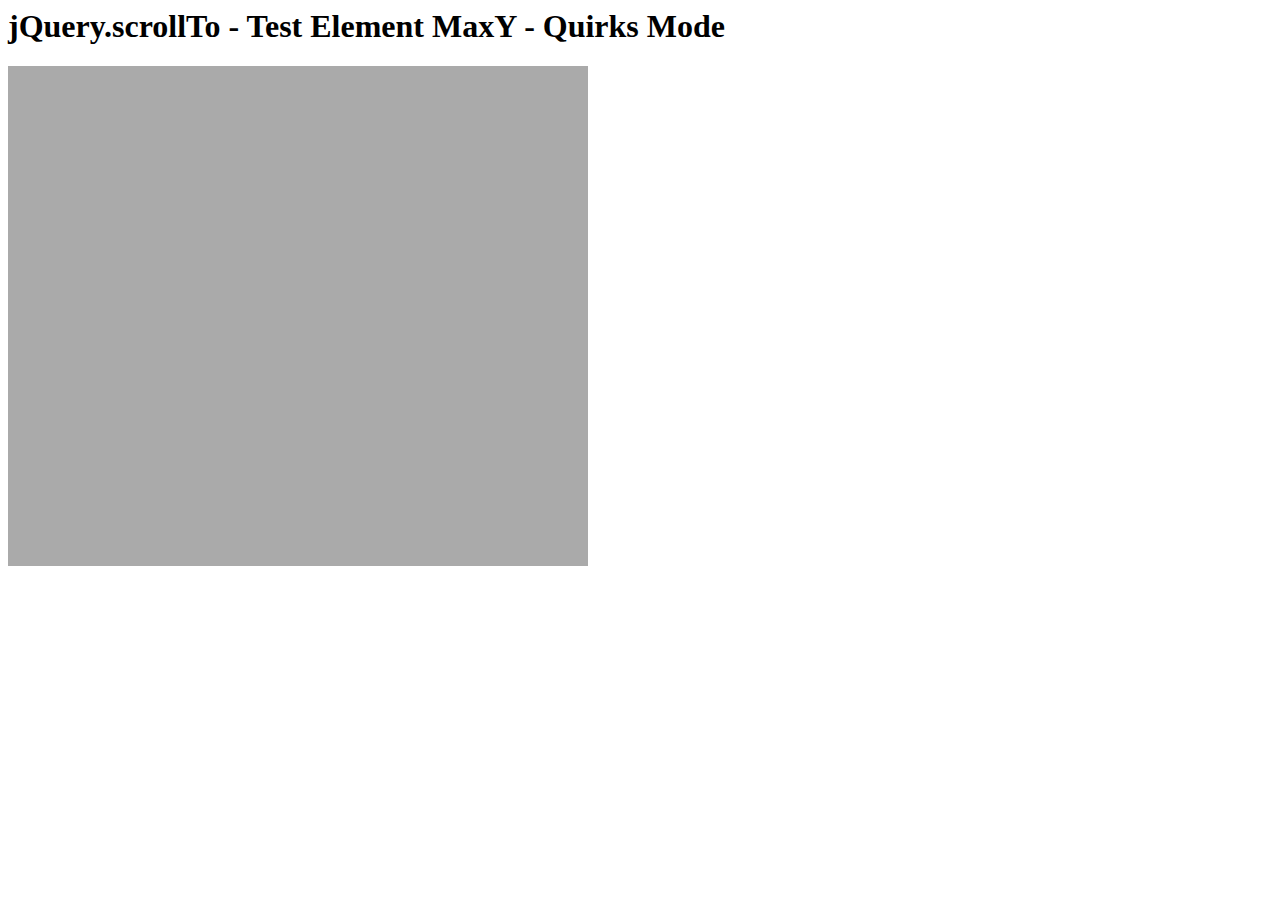
<file: GPMS3.2/public_html/js/libs/jquery.scrollTo-master/tests/ElemMaxY-quirks.html>
<html>
<head>
	<meta http-equiv="Content-Type" content="text/html; charset=iso-8859-1" />
	<title>jQuery.scrollTo - Test Element MaxY - Quirks Mode</title>
	<script type="text/javascript" src="https://code.jquery.com/jquery-1.11.0.js"></script>
	<script type="text/javascript" src="../jquery.scrollTo.js"></script>
	<script type="text/javascript" src="test.js"></script>
</head>
<body>
	<h1>jQuery.scrollTo - Test Element MaxY - Quirks Mode</h1>
	
	<div id="viewport" style="width:600px;height:500px;overflow: auto">
		<div id="ua" style="height:1500px; width:500px; padding:0 40px; background-color:#AAA">
			&nbsp;
		</div>
	</div>
	<script type="text/javascript">
		$('#viewport').test();
	</script>
</html>
</file>
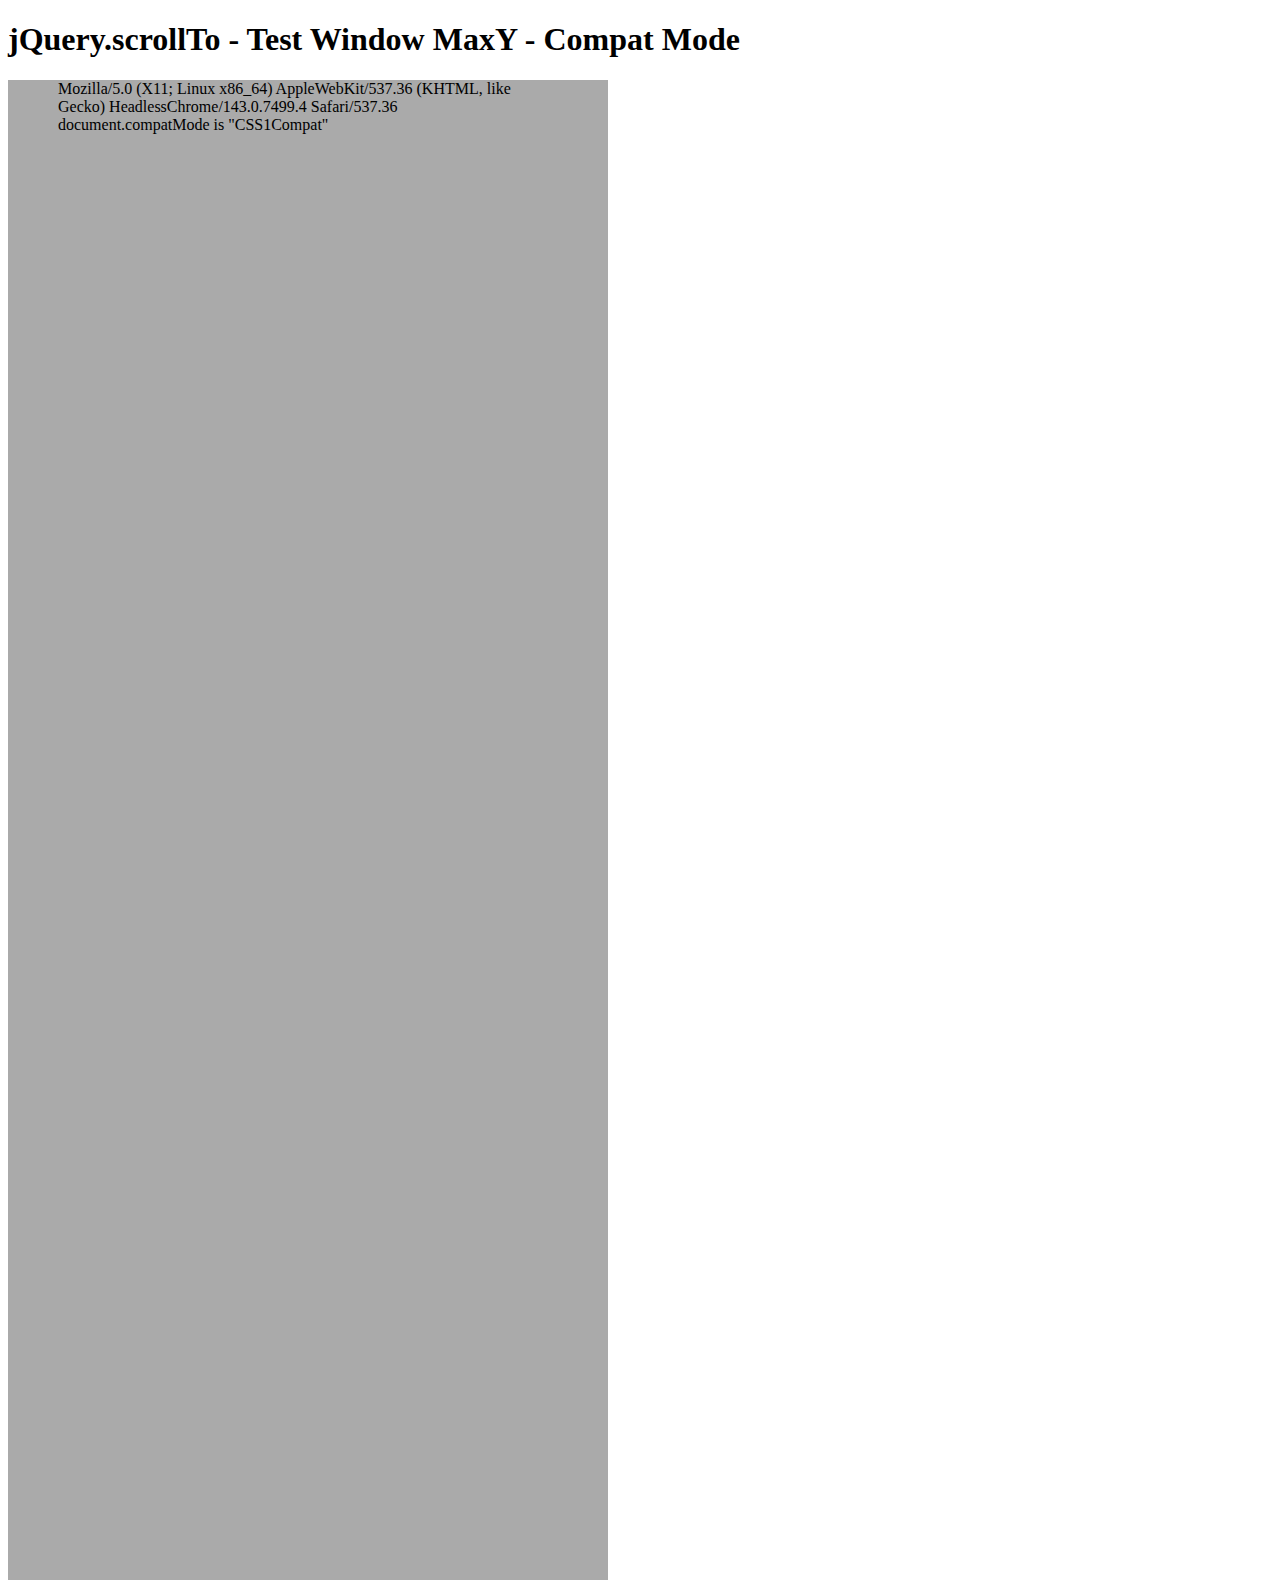
<file: GPMS3.2/public_html/js/libs/jquery.scrollTo-master/tests/WinMaxY-compat.html>
<!DOCTYPE html PUBLIC "-//W3C//DTD XHTML 1.0 Transitional//EN" "http://www.w3.org/TR/xhtml1/DTD/xhtml1-transitional.dtd">
<html xmlns="http://www.w3.org/1999/xhtml">
<head>
	<meta http-equiv="Content-Type" content="text/html; charset=iso-8859-1" />
	<title>jQuery.scrollTo - Test Window MaxY - Compat Mode</title>
	<script type="text/javascript" src="https://code.jquery.com/jquery-1.11.0.js"></script>
	<script type="text/javascript" src="../jquery.scrollTo.js"></script>
	<script type="text/javascript" src="test.js"></script>
</head>
<body>
	<h1>jQuery.scrollTo - Test Window MaxY - Compat Mode</h1>
	
	<div id="ua" style="height:1500px; width:500px; padding:0 50px; background-color:#AAA">
		&nbsp;
	</div>
	<script type="text/javascript">
		$(window).test();
	</script>
</html>
</file>
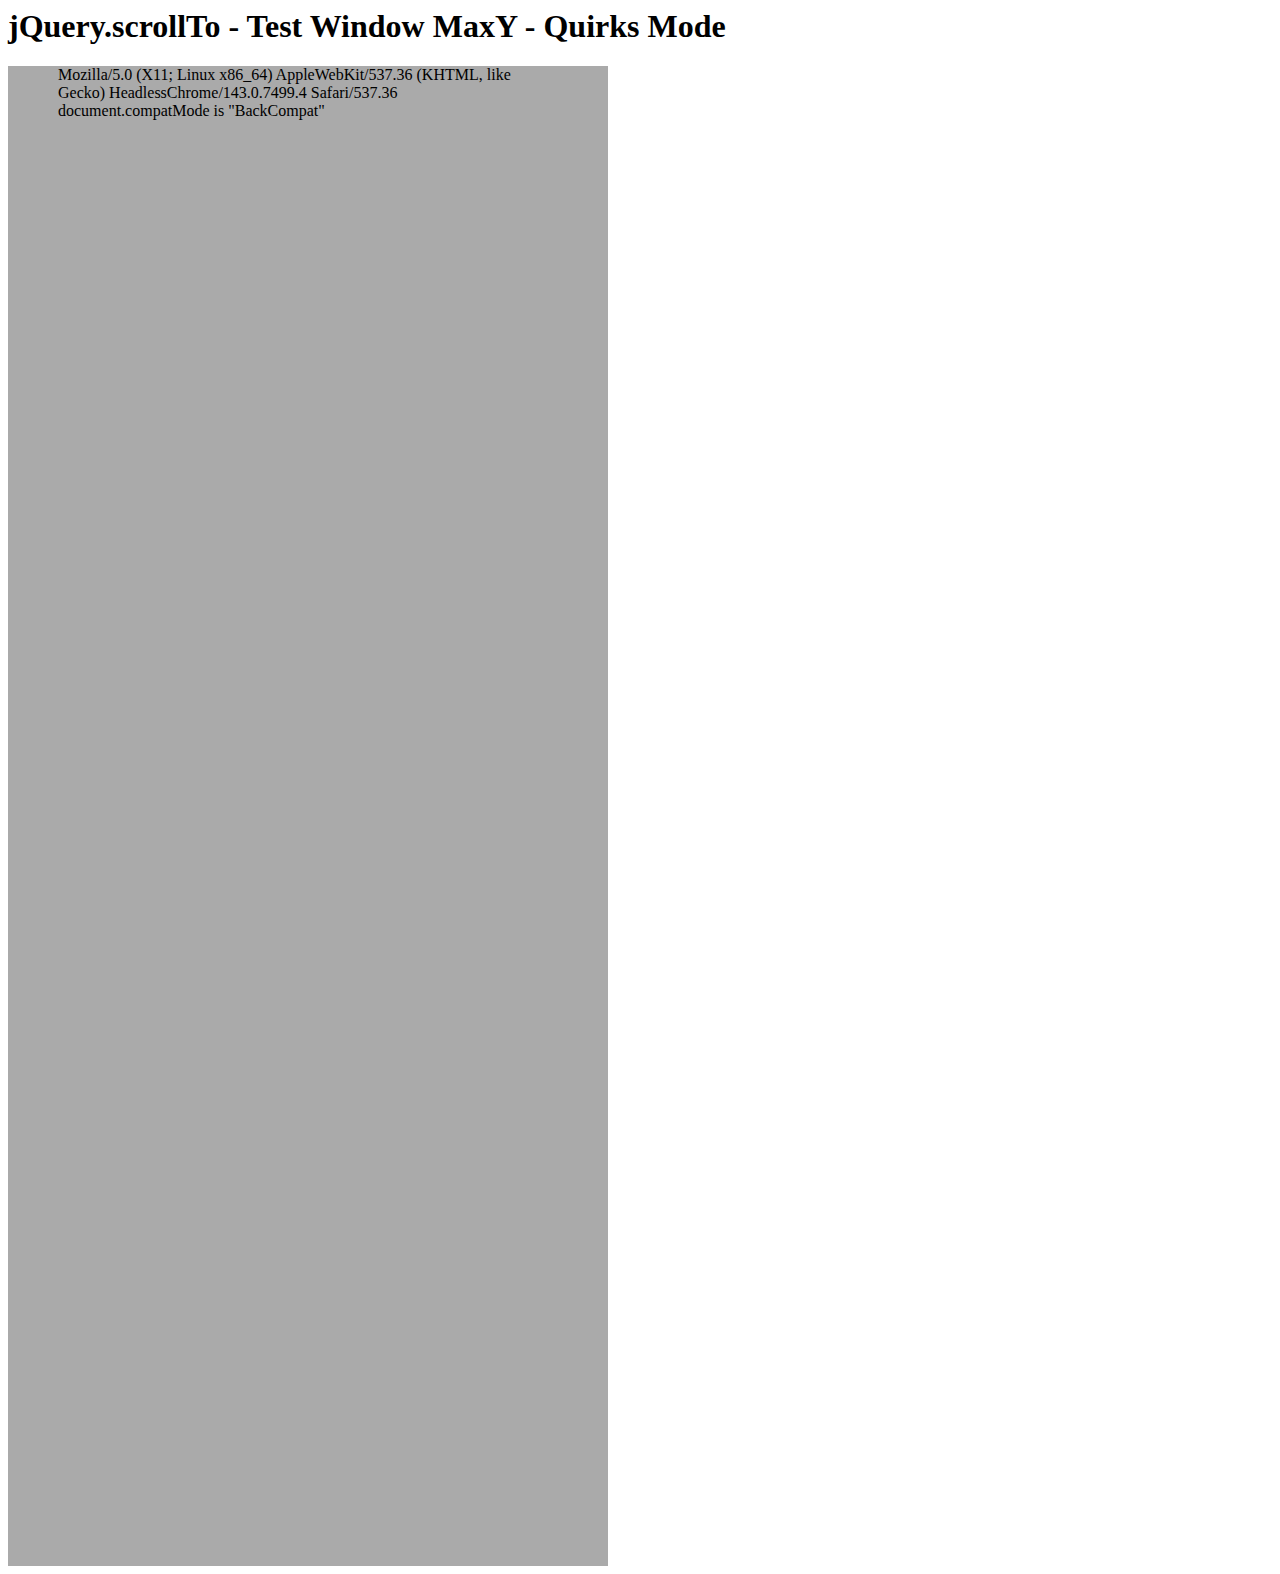
<file: GPMS3.2/public_html/js/libs/jquery.scrollTo-master/tests/WinMaxY-quirks.html>
<html>
<head>
	<meta http-equiv="Content-Type" content="text/html; charset=iso-8859-1" />
	<title>jQuery.scrollTo - Test Window MaxY - Quirks Mode</title>
	<script type="text/javascript" src="https://code.jquery.com/jquery-1.11.0.js"></script>
	<script type="text/javascript" src="../jquery.scrollTo.js"></script>
	<script type="text/javascript" src="test.js"></script>
</head>
<body>
	<h1>jQuery.scrollTo - Test Window MaxY - Quirks Mode</h1>

	<div id="ua" style="height:1500px; width:500px; padding:0 50px; background-color:#AAA">
		&nbsp;
	</div>
	<script type="text/javascript">
		$(window).test();
	</script>
</html>
</file>
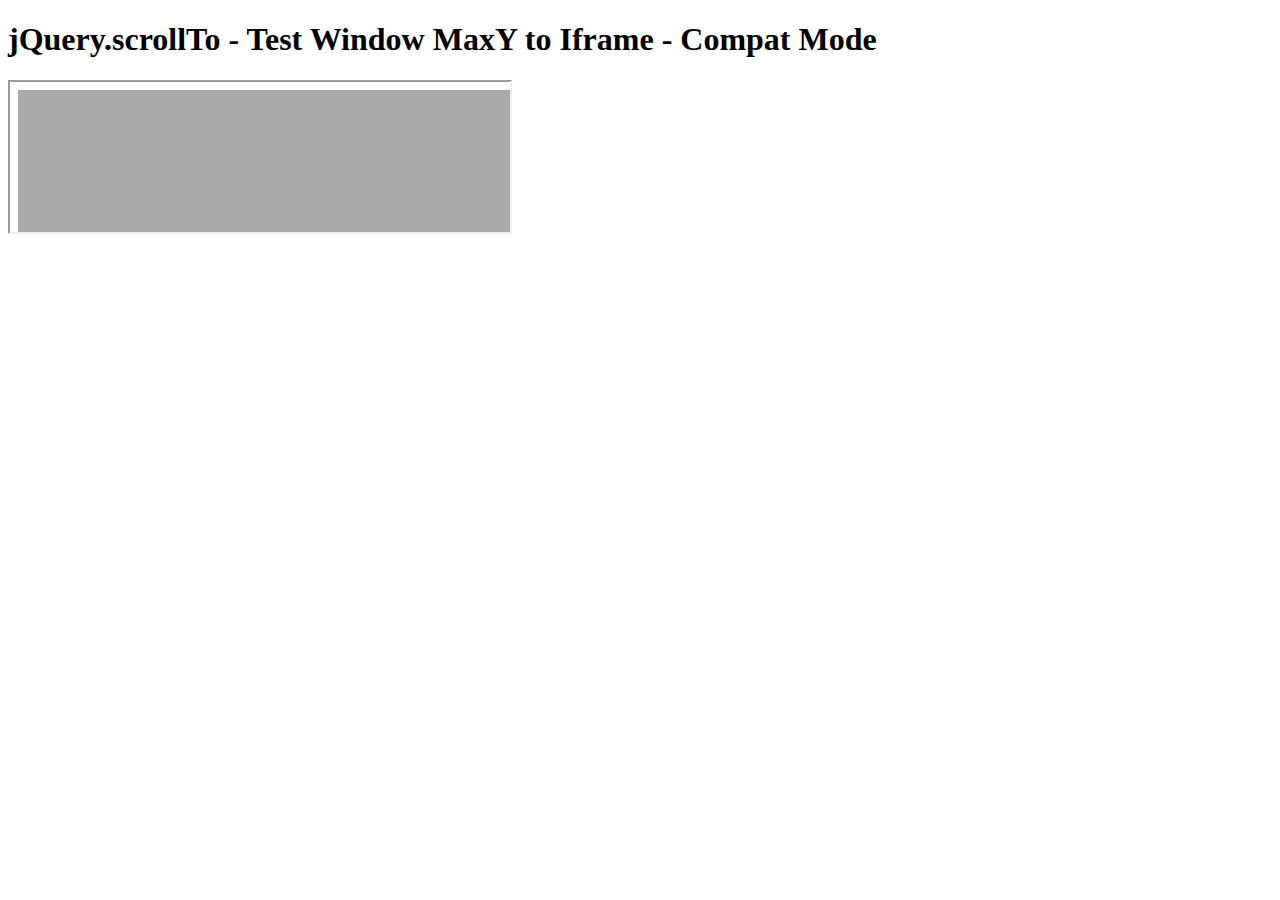
<file: GPMS3.2/public_html/js/libs/jquery.scrollTo-master/tests/WinMaxY-to-iframe-compat.html>
<!DOCTYPE html PUBLIC "-//W3C//DTD XHTML 1.0 Transitional//EN" "http://www.w3.org/TR/xhtml1/DTD/xhtml1-transitional.dtd">
<html xmlns="http://www.w3.org/1999/xhtml">
<head>
	<meta http-equiv="Content-Type" content="text/html; charset=iso-8859-1" />
	<title>jQuery.scrollTo - Test Window MaxY to Iframe - Compat Mode</title>
	<script type="text/javascript" src="https://code.jquery.com/jquery-1.11.0.js"></script>
	<script type="text/javascript" src="../jquery.scrollTo.js"></script>
	<script type="text/javascript" src="test.js"></script>
</head>
<body>
	<h1>jQuery.scrollTo - Test Window MaxY to Iframe - Compat Mode</h1>

	<iframe src="WinMaxY-compat.html?notest"  style="width:500px" /></iframe>
	
	<script type="text/javascript">
		setTimeout(function(){
			$('iframe').test();
		}, 1500 );
	</script>
</html>
</file>
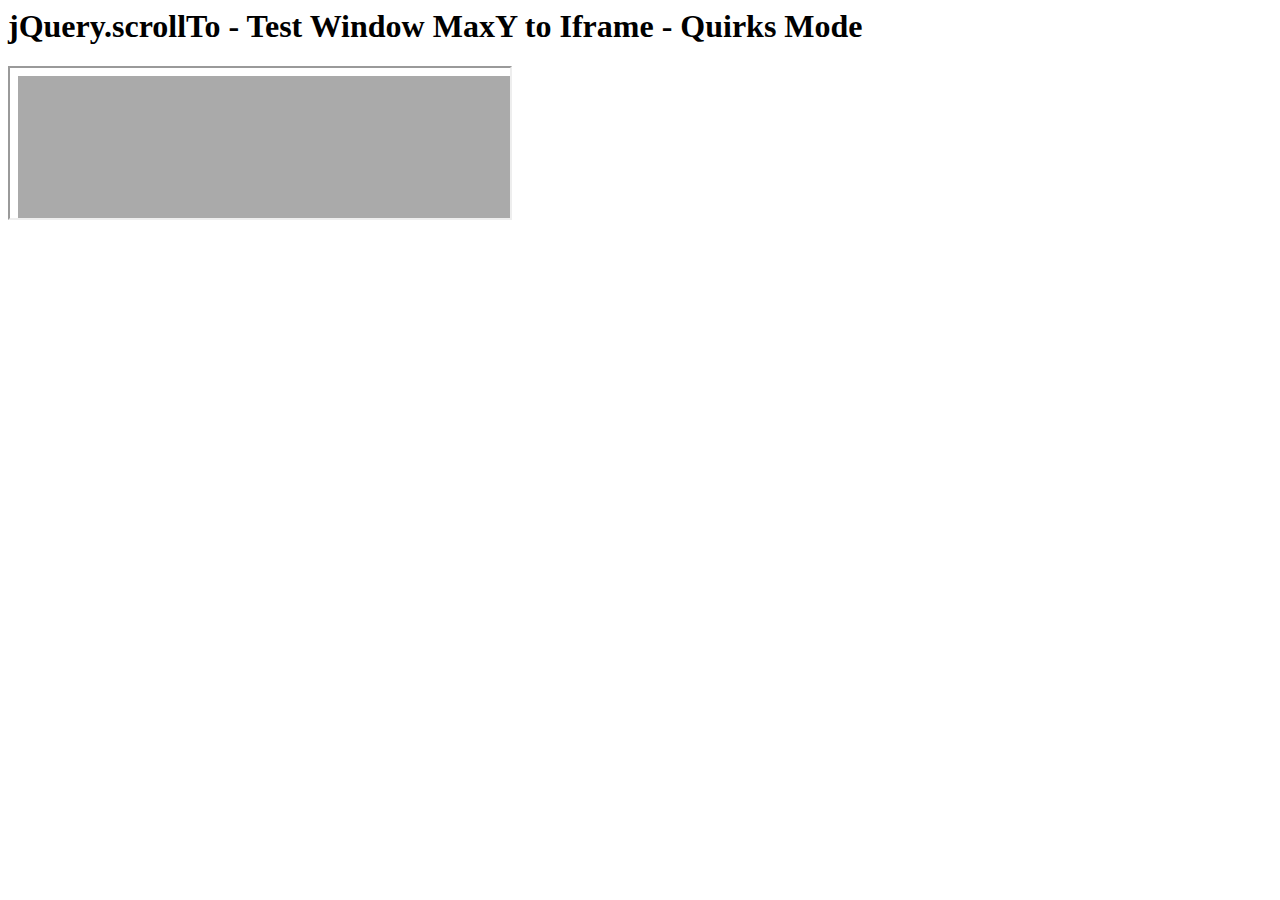
<file: GPMS3.2/public_html/js/libs/jquery.scrollTo-master/tests/WinMaxY-to-iframe-quirks.html>
<html>
<head>
	<meta http-equiv="Content-Type" content="text/html; charset=iso-8859-1" />
	<title>jQuery.scrollTo - Test Window MaxY to Iframe - Quirks Mode</title>
	<script type="text/javascript" src="https://code.jquery.com/jquery-1.11.0.js"></script>
	<script type="text/javascript" src="../jquery.scrollTo.js"></script>
	<script type="text/javascript" src="test.js"></script>
</head>
<body>
	<h1>jQuery.scrollTo - Test Window MaxY to Iframe - Quirks Mode</h1>
	
	<iframe src="WinMaxY-quirks.html?notest" style="width:500px"></iframe>
	
	<script type="text/javascript">
		setTimeout(function(){
			$('iframe').test();
		}, 1500 );
	</script>
</html>
</file>
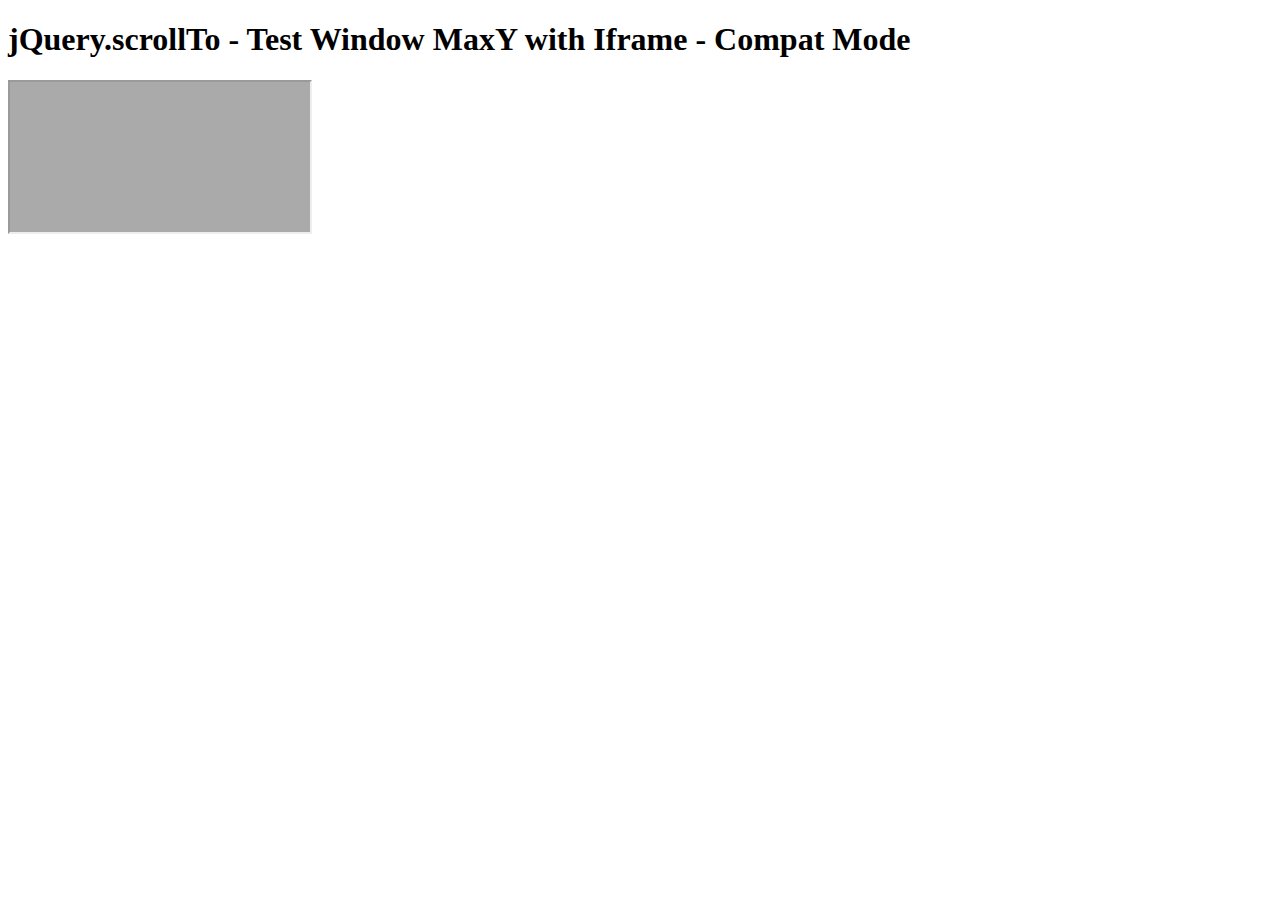
<file: GPMS3.2/public_html/js/libs/jquery.scrollTo-master/tests/WinMaxY-with-iframe-compat.html>
<!DOCTYPE html PUBLIC "-//W3C//DTD XHTML 1.0 Transitional//EN" "http://www.w3.org/TR/xhtml1/DTD/xhtml1-transitional.dtd">
<html xmlns="http://www.w3.org/1999/xhtml">
<head>
	<meta http-equiv="Content-Type" content="text/html; charset=iso-8859-1" />
	<title>jQuery.scrollTo - Test Window MaxY with Iframe - Compat Mode</title>
</head>
<body>
	<h1>jQuery.scrollTo - Test Window MaxY with Iframe - Compat Mode</h1>
	
	<iframe src="WinMaxY-compat.html" />
</html>
</file>
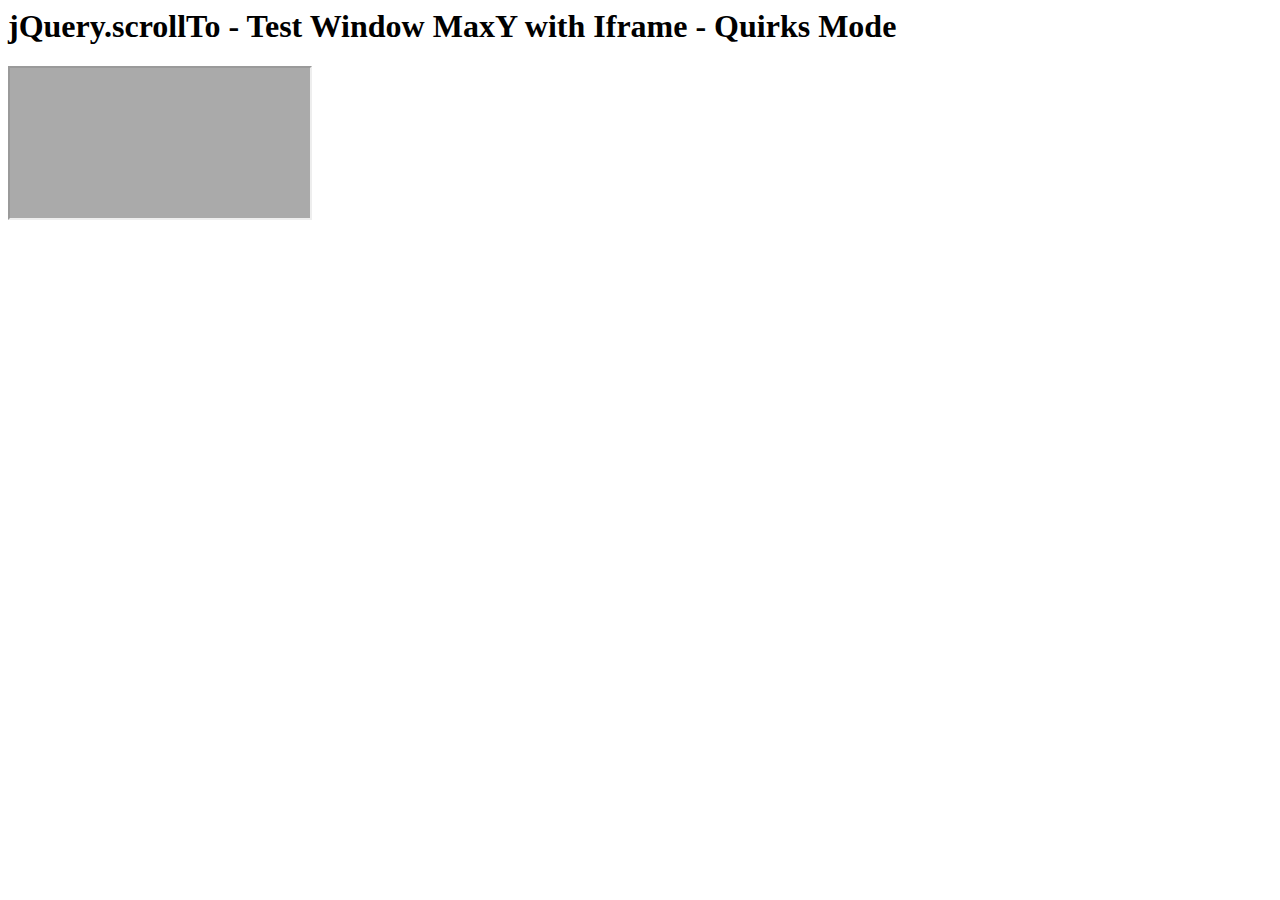
<file: GPMS3.2/public_html/js/libs/jquery.scrollTo-master/tests/WinMaxY-with-iframe-quirks.html>
<html>
<head>
	<meta http-equiv="Content-Type" content="text/html; charset=iso-8859-1" />
	<title>jQuery.scrollTo - Test Window MaxY with Iframe - Quirks Mode</title>
</head>
<body>
	<h1>jQuery.scrollTo - Test Window MaxY with Iframe - Quirks Mode</h1>

	<iframe src="WinMaxY-quirks.html" />
</html>
</file>
<file: GPMS3.2/public_html/js/libs/jquery.scrollTo-master/demo/css/style.css>
body{
	padding:5px;
	height:1600px;
	font-family: Verdana, sans-serif;
	background-color: #DDD;
}
ul,li,h1,h2,h3,h4,p{
	list-style:none;
	padding:0;
	margin:0;
}
.part{
	border:1px solid black;
	background-color:white;
}
	.part h3,
	.part h4,
	.part h4 a {
		color:#933;
	}
#toc{
	display:block;
	padding:10px;
	position:relative;
	margin:15px 0;
	float:left;
	width:305px;
}
	#toc h3{
		padding-bottom:10px;
	}
	#toc h3 strong{
		font-size:13px;
		color:black;
	}
#links{
	border:1px solid black;
	width:210px;
	padding:10px;
	float:right;
	margin-top:-30px;
}
	#links h3{
		color:#933;
	}
	#links ul{
		padding: 8px 0 3px 20px;
	}
	#links li{
		list-style-type:circle;
	}
	#links a{
		color:#69C;
	}
	
	#toc li, #links li{
		list-style-type:circle;
		padding-left:5px;
		margin-left:15px;
	}
		#toc a{
			color:#69C;
		}
.section{
	border:1px black solid;
	width:950px;
	padding:10px;
	margin: 5px 0;
	position:relative;
	clear:both;
}
	.section h3{
		margin-bottom:10px;
		margin-left: 8px;
	}
	.section h4{
		margin:10px 0 10px 8px;
	}
	.section li{
		float:left;
	}
	.pane{
		overflow:auto;
		clear:left;
		margin: 10px 0 0 10px;
		position:relative;
		width:826px;
		height:322px;
	}
ul.elements{
	background-color:#5B739C;
}
	ul.elements li{
		width:200px;
		height:100px;
		font-weight:bolder;
		border:1px black solid;
		text-align:center;
		padding:50px;
		position:relative;
		background-color:#DDD;
	}
		ul.elements li a{
			bottom:20px;
			color:#933;
			font-size:12px;
			left:125px;
			position:absolute;
		}
		ul.elements li p{
			color:#666;
		}
	#pane-settings ul.elements li{
		margin:5px;
	}
	#pane-settings{
		margin-bottom:10px;
	}
ul.links{
	height:20px;
	overflow:hidden;
	padding-left: 5px;
}
	ul.links a{
		color:#69C;
		margin:0 0 0 5px;
	}
.clear{
	clear:left;
}
h3 span{
	position:absolute;			
}
.message{
	background:#EEE;
	border:1px solid #999;
	color:#333;
	font-size:12px;
	font-weight:normal;
	padding:1px;
	margin-top:2px;
}

h1{
	color:#5B739C;
}
h1 strong{
	font-size:13px;
	color:#777;
}
</file>
<file: GPMS3.2/public_html/js/libs/jquery.scrollTo-master/demo/css/style.old.css>
body{
	background-color: #DDD;
}
.container li,div.pane{
	height:200px;
	font-weight:bolder;
	position:relative;
}
ul{
	list-style:none;
	padding:0;
	margin:0;
}
.container a{
	color:black;
	position:absolute;
	bottom:10px;
}
p{
	margin:0;
}
.container{
	border:1px black solid;
	margin:30px;
	overflow:auto;
	position:relative;
	width:80%;
	height:300px;
}
	.container ul{
		padding:0;
	}
#x{
	height:217px;
}
	#x li,#xy li{
		width:300px;
		float:left;
	}

h1{
	color:#5B739C;
}
h1 strong{
	font-size:13px;
	color:#777;
}

#links{
	border:1px solid black;
	width:210px;
	padding:10px;
	float:right;
	margin-top:-55px;
	background-color:white;
}
	#links h3{
		color:#933;
		margin:5px;
	}
	#links ul{
		padding: 8px 0 3px 20px;
	}
	#links li{
		list-style-type:circle;
	}
	#links a{
		color:#69C;
	}
</file>
